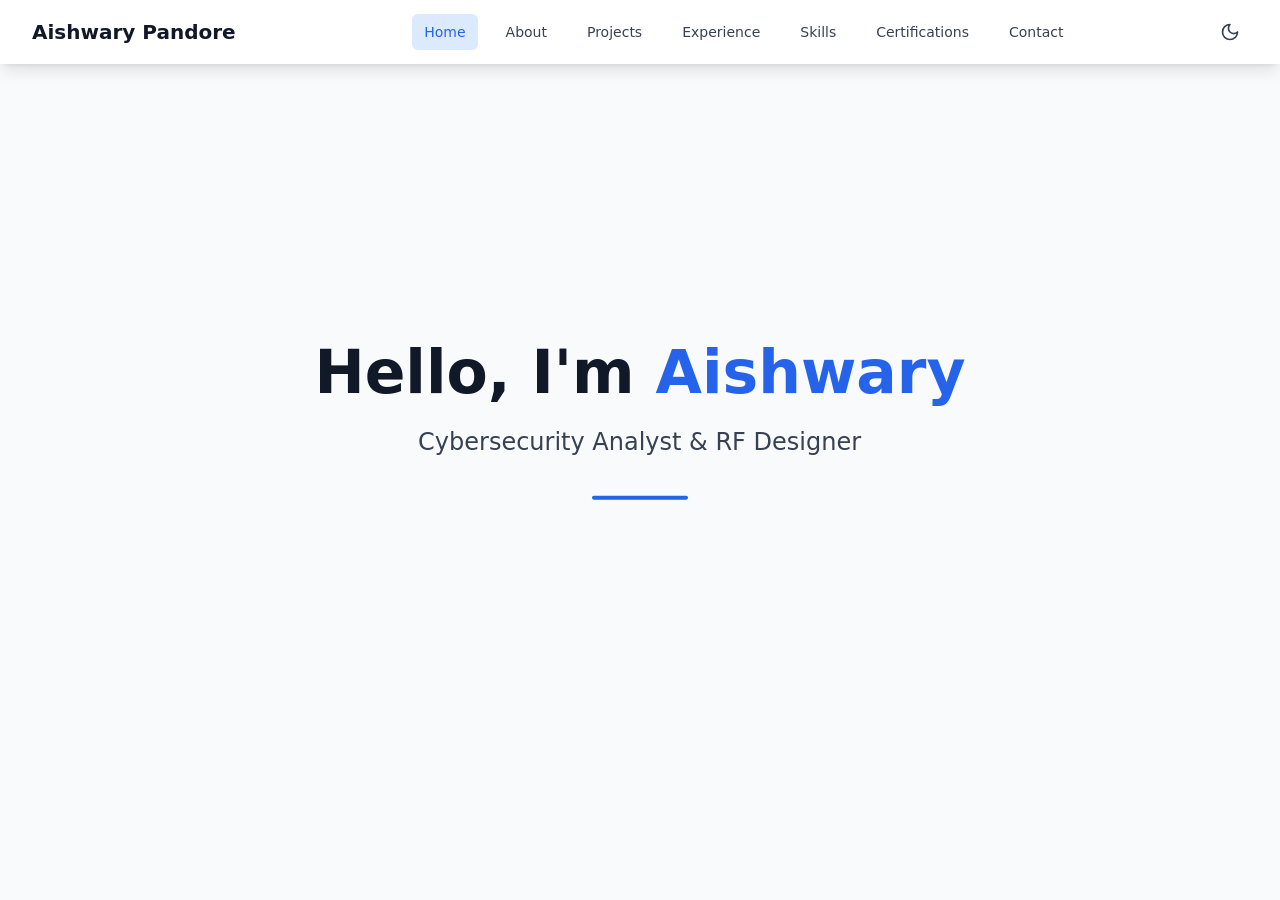
<file: index.html>
<!doctype html>
<html lang="en">
  <head>
    <meta charset="UTF-8" />
    <link rel="icon" type="image/svg+xml" href="/vite.svg" />
    <meta name="viewport" content="width=device-width, initial-scale=1.0" />
    <title>Aishwary Pandore - Cybersecurity Portfolio Website</title>
    <script type="module" crossorigin src="/assets/index-BOqjFChC.js"></script>
    <link rel="stylesheet" crossorigin href="/assets/index-DZjAI3p6.css">
  </head>
  <body>
    <div id="root"></div>
  </body>
</html>
</file>
<file: assets/index-DZjAI3p6.css>
*,:before,:after{--tw-border-spacing-x: 0;--tw-border-spacing-y: 0;--tw-translate-x: 0;--tw-translate-y: 0;--tw-rotate: 0;--tw-skew-x: 0;--tw-skew-y: 0;--tw-scale-x: 1;--tw-scale-y: 1;--tw-pan-x: ;--tw-pan-y: ;--tw-pinch-zoom: ;--tw-scroll-snap-strictness: proximity;--tw-gradient-from-position: ;--tw-gradient-via-position: ;--tw-gradient-to-position: ;--tw-ordinal: ;--tw-slashed-zero: ;--tw-numeric-figure: ;--tw-numeric-spacing: ;--tw-numeric-fraction: ;--tw-ring-inset: ;--tw-ring-offset-width: 0px;--tw-ring-offset-color: #fff;--tw-ring-color: rgb(59 130 246 / .5);--tw-ring-offset-shadow: 0 0 #0000;--tw-ring-shadow: 0 0 #0000;--tw-shadow: 0 0 #0000;--tw-shadow-colored: 0 0 #0000;--tw-blur: ;--tw-brightness: ;--tw-contrast: ;--tw-grayscale: ;--tw-hue-rotate: ;--tw-invert: ;--tw-saturate: ;--tw-sepia: ;--tw-drop-shadow: ;--tw-backdrop-blur: ;--tw-backdrop-brightness: ;--tw-backdrop-contrast: ;--tw-backdrop-grayscale: ;--tw-backdrop-hue-rotate: ;--tw-backdrop-invert: ;--tw-backdrop-opacity: ;--tw-backdrop-saturate: ;--tw-backdrop-sepia: ;--tw-contain-size: ;--tw-contain-layout: ;--tw-contain-paint: ;--tw-contain-style: }::backdrop{--tw-border-spacing-x: 0;--tw-border-spacing-y: 0;--tw-translate-x: 0;--tw-translate-y: 0;--tw-rotate: 0;--tw-skew-x: 0;--tw-skew-y: 0;--tw-scale-x: 1;--tw-scale-y: 1;--tw-pan-x: ;--tw-pan-y: ;--tw-pinch-zoom: ;--tw-scroll-snap-strictness: proximity;--tw-gradient-from-position: ;--tw-gradient-via-position: ;--tw-gradient-to-position: ;--tw-ordinal: ;--tw-slashed-zero: ;--tw-numeric-figure: ;--tw-numeric-spacing: ;--tw-numeric-fraction: ;--tw-ring-inset: ;--tw-ring-offset-width: 0px;--tw-ring-offset-color: #fff;--tw-ring-color: rgb(59 130 246 / .5);--tw-ring-offset-shadow: 0 0 #0000;--tw-ring-shadow: 0 0 #0000;--tw-shadow: 0 0 #0000;--tw-shadow-colored: 0 0 #0000;--tw-blur: ;--tw-brightness: ;--tw-contrast: ;--tw-grayscale: ;--tw-hue-rotate: ;--tw-invert: ;--tw-saturate: ;--tw-sepia: ;--tw-drop-shadow: ;--tw-backdrop-blur: ;--tw-backdrop-brightness: ;--tw-backdrop-contrast: ;--tw-backdrop-grayscale: ;--tw-backdrop-hue-rotate: ;--tw-backdrop-invert: ;--tw-backdrop-opacity: ;--tw-backdrop-saturate: ;--tw-backdrop-sepia: ;--tw-contain-size: ;--tw-contain-layout: ;--tw-contain-paint: ;--tw-contain-style: }*,:before,:after{box-sizing:border-box;border-width:0;border-style:solid;border-color:#e5e7eb}:before,:after{--tw-content: ""}html,:host{line-height:1.5;-webkit-text-size-adjust:100%;-moz-tab-size:4;-o-tab-size:4;tab-size:4;font-family:ui-sans-serif,system-ui,sans-serif,"Apple Color Emoji","Segoe UI Emoji",Segoe UI Symbol,"Noto Color Emoji";font-feature-settings:normal;font-variation-settings:normal;-webkit-tap-highlight-color:transparent}body{margin:0;line-height:inherit}hr{height:0;color:inherit;border-top-width:1px}abbr:where([title]){-webkit-text-decoration:underline dotted;text-decoration:underline dotted}h1,h2,h3,h4,h5,h6{font-size:inherit;font-weight:inherit}a{color:inherit;text-decoration:inherit}b,strong{font-weight:bolder}code,kbd,samp,pre{font-family:ui-monospace,SFMono-Regular,Menlo,Monaco,Consolas,Liberation Mono,Courier New,monospace;font-feature-settings:normal;font-variation-settings:normal;font-size:1em}small{font-size:80%}sub,sup{font-size:75%;line-height:0;position:relative;vertical-align:baseline}sub{bottom:-.25em}sup{top:-.5em}table{text-indent:0;border-color:inherit;border-collapse:collapse}button,input,optgroup,select,textarea{font-family:inherit;font-feature-settings:inherit;font-variation-settings:inherit;font-size:100%;font-weight:inherit;line-height:inherit;letter-spacing:inherit;color:inherit;margin:0;padding:0}button,select{text-transform:none}button,input:where([type=button]),input:where([type=reset]),input:where([type=submit]){-webkit-appearance:button;background-color:transparent;background-image:none}:-moz-focusring{outline:auto}:-moz-ui-invalid{box-shadow:none}progress{vertical-align:baseline}::-webkit-inner-spin-button,::-webkit-outer-spin-button{height:auto}[type=search]{-webkit-appearance:textfield;outline-offset:-2px}::-webkit-search-decoration{-webkit-appearance:none}::-webkit-file-upload-button{-webkit-appearance:button;font:inherit}summary{display:list-item}blockquote,dl,dd,h1,h2,h3,h4,h5,h6,hr,figure,p,pre{margin:0}fieldset{margin:0;padding:0}legend{padding:0}ol,ul,menu{list-style:none;margin:0;padding:0}dialog{padding:0}textarea{resize:vertical}input::-moz-placeholder,textarea::-moz-placeholder{opacity:1;color:#9ca3af}input::placeholder,textarea::placeholder{opacity:1;color:#9ca3af}button,[role=button]{cursor:pointer}:disabled{cursor:default}img,svg,video,canvas,audio,iframe,embed,object{display:block;vertical-align:middle}img,video{max-width:100%;height:auto}[hidden]:where(:not([hidden=until-found])){display:none}.fixed{position:fixed}.left-0{left:0}.right-0{right:0}.top-0{top:0}.z-50{z-index:50}.mx-auto{margin-left:auto;margin-right:auto}.mb-1{margin-bottom:.25rem}.mb-16{margin-bottom:4rem}.mb-2{margin-bottom:.5rem}.mb-3{margin-bottom:.75rem}.mb-4{margin-bottom:1rem}.mb-6{margin-bottom:1.5rem}.ml-0{margin-left:0}.ml-10{margin-left:2.5rem}.mr-2{margin-right:.5rem}.mr-3{margin-right:.75rem}.mr-4{margin-right:1rem}.mt-1{margin-top:.25rem}.mt-16{margin-top:4rem}.mt-2{margin-top:.5rem}.mt-6{margin-top:1.5rem}.mt-8{margin-top:2rem}.block{display:block}.flex{display:flex}.grid{display:grid}.hidden{display:none}.h-1{height:.25rem}.h-16{height:4rem}.h-2{height:.5rem}.min-h-\[calc\(100vh-64px\)\]{min-height:calc(100vh - 64px)}.min-h-screen{min-height:100vh}.w-2{width:.5rem}.w-24{width:6rem}.max-w-2xl{max-width:42rem}.max-w-3xl{max-width:48rem}.max-w-4xl{max-width:56rem}.max-w-6xl{max-width:72rem}.max-w-7xl{max-width:80rem}.flex-shrink-0{flex-shrink:0}.cursor-pointer{cursor:pointer}.grid-cols-1{grid-template-columns:repeat(1,minmax(0,1fr))}.flex-col{flex-direction:column}.flex-wrap{flex-wrap:wrap}.items-start{align-items:flex-start}.items-center{align-items:center}.items-baseline{align-items:baseline}.justify-center{justify-content:center}.justify-between{justify-content:space-between}.gap-2{gap:.5rem}.gap-3{gap:.75rem}.gap-8{gap:2rem}.space-x-4>:not([hidden])~:not([hidden]){--tw-space-x-reverse: 0;margin-right:calc(1rem * var(--tw-space-x-reverse));margin-left:calc(1rem * calc(1 - var(--tw-space-x-reverse)))}.space-y-1>:not([hidden])~:not([hidden]){--tw-space-y-reverse: 0;margin-top:calc(.25rem * calc(1 - var(--tw-space-y-reverse)));margin-bottom:calc(.25rem * var(--tw-space-y-reverse))}.space-y-12>:not([hidden])~:not([hidden]){--tw-space-y-reverse: 0;margin-top:calc(3rem * calc(1 - var(--tw-space-y-reverse)));margin-bottom:calc(3rem * var(--tw-space-y-reverse))}.space-y-3>:not([hidden])~:not([hidden]){--tw-space-y-reverse: 0;margin-top:calc(.75rem * calc(1 - var(--tw-space-y-reverse)));margin-bottom:calc(.75rem * var(--tw-space-y-reverse))}.space-y-4>:not([hidden])~:not([hidden]){--tw-space-y-reverse: 0;margin-top:calc(1rem * calc(1 - var(--tw-space-y-reverse)));margin-bottom:calc(1rem * var(--tw-space-y-reverse))}.space-y-6>:not([hidden])~:not([hidden]){--tw-space-y-reverse: 0;margin-top:calc(1.5rem * calc(1 - var(--tw-space-y-reverse)));margin-bottom:calc(1.5rem * var(--tw-space-y-reverse))}.space-y-8>:not([hidden])~:not([hidden]){--tw-space-y-reverse: 0;margin-top:calc(2rem * calc(1 - var(--tw-space-y-reverse)));margin-bottom:calc(2rem * var(--tw-space-y-reverse))}.overflow-hidden{overflow:hidden}.overflow-x-hidden{overflow-x:hidden}.rounded-full{border-radius:9999px}.rounded-lg{border-radius:.5rem}.rounded-md{border-radius:.375rem}.border{border-width:1px}.border-l-4{border-left-width:4px}.border-blue-200{--tw-border-opacity: 1;border-color:rgb(191 219 254 / var(--tw-border-opacity, 1))}.border-blue-500{--tw-border-opacity: 1;border-color:rgb(59 130 246 / var(--tw-border-opacity, 1))}.border-gray-200{--tw-border-opacity: 1;border-color:rgb(229 231 235 / var(--tw-border-opacity, 1))}.border-green-200{--tw-border-opacity: 1;border-color:rgb(187 247 208 / var(--tw-border-opacity, 1))}.border-green-500{--tw-border-opacity: 1;border-color:rgb(34 197 94 / var(--tw-border-opacity, 1))}.border-purple-200{--tw-border-opacity: 1;border-color:rgb(233 213 255 / var(--tw-border-opacity, 1))}.border-purple-500{--tw-border-opacity: 1;border-color:rgb(168 85 247 / var(--tw-border-opacity, 1))}.border-red-200{--tw-border-opacity: 1;border-color:rgb(254 202 202 / var(--tw-border-opacity, 1))}.border-yellow-200{--tw-border-opacity: 1;border-color:rgb(254 240 138 / var(--tw-border-opacity, 1))}.bg-blue-100{--tw-bg-opacity: 1;background-color:rgb(219 234 254 / var(--tw-bg-opacity, 1))}.bg-blue-50{--tw-bg-opacity: 1;background-color:rgb(239 246 255 / var(--tw-bg-opacity, 1))}.bg-blue-600{--tw-bg-opacity: 1;background-color:rgb(37 99 235 / var(--tw-bg-opacity, 1))}.bg-gray-50{--tw-bg-opacity: 1;background-color:rgb(249 250 251 / var(--tw-bg-opacity, 1))}.bg-green-50{--tw-bg-opacity: 1;background-color:rgb(240 253 244 / var(--tw-bg-opacity, 1))}.bg-purple-50{--tw-bg-opacity: 1;background-color:rgb(250 245 255 / var(--tw-bg-opacity, 1))}.bg-red-50{--tw-bg-opacity: 1;background-color:rgb(254 242 242 / var(--tw-bg-opacity, 1))}.bg-white{--tw-bg-opacity: 1;background-color:rgb(255 255 255 / var(--tw-bg-opacity, 1))}.bg-yellow-50{--tw-bg-opacity: 1;background-color:rgb(254 252 232 / var(--tw-bg-opacity, 1))}.p-2{padding:.5rem}.p-3{padding:.75rem}.p-6{padding:1.5rem}.p-8{padding:2rem}.px-2{padding-left:.5rem;padding-right:.5rem}.px-3{padding-left:.75rem;padding-right:.75rem}.px-4{padding-left:1rem;padding-right:1rem}.py-1{padding-top:.25rem;padding-bottom:.25rem}.py-10{padding-top:2.5rem;padding-bottom:2.5rem}.py-16{padding-top:4rem;padding-bottom:4rem}.py-2{padding-top:.5rem;padding-bottom:.5rem}.pb-3{padding-bottom:.75rem}.pl-4{padding-left:1rem}.pt-2{padding-top:.5rem}.text-center{text-align:center}.text-2xl{font-size:1.5rem;line-height:2rem}.text-4xl{font-size:2.25rem;line-height:2.5rem}.text-base{font-size:1rem;line-height:1.5rem}.text-lg{font-size:1.125rem;line-height:1.75rem}.text-sm{font-size:.875rem;line-height:1.25rem}.text-xl{font-size:1.25rem;line-height:1.75rem}.font-bold{font-weight:700}.font-medium{font-weight:500}.font-semibold{font-weight:600}.uppercase{text-transform:uppercase}.leading-relaxed{line-height:1.625}.tracking-wide{letter-spacing:.025em}.text-blue-600{--tw-text-opacity: 1;color:rgb(37 99 235 / var(--tw-text-opacity, 1))}.text-gray-400{--tw-text-opacity: 1;color:rgb(156 163 175 / var(--tw-text-opacity, 1))}.text-gray-600{--tw-text-opacity: 1;color:rgb(75 85 99 / var(--tw-text-opacity, 1))}.text-gray-700{--tw-text-opacity: 1;color:rgb(55 65 81 / var(--tw-text-opacity, 1))}.text-gray-800{--tw-text-opacity: 1;color:rgb(31 41 55 / var(--tw-text-opacity, 1))}.text-gray-900{--tw-text-opacity: 1;color:rgb(17 24 39 / var(--tw-text-opacity, 1))}.text-green-600{--tw-text-opacity: 1;color:rgb(22 163 74 / var(--tw-text-opacity, 1))}.text-purple-600{--tw-text-opacity: 1;color:rgb(147 51 234 / var(--tw-text-opacity, 1))}.text-red-600{--tw-text-opacity: 1;color:rgb(220 38 38 / var(--tw-text-opacity, 1))}.text-yellow-600{--tw-text-opacity: 1;color:rgb(202 138 4 / var(--tw-text-opacity, 1))}.shadow-lg{--tw-shadow: 0 10px 15px -3px rgb(0 0 0 / .1), 0 4px 6px -4px rgb(0 0 0 / .1);--tw-shadow-colored: 0 10px 15px -3px var(--tw-shadow-color), 0 4px 6px -4px var(--tw-shadow-color);box-shadow:var(--tw-ring-offset-shadow, 0 0 #0000),var(--tw-ring-shadow, 0 0 #0000),var(--tw-shadow)}.transition{transition-property:color,background-color,border-color,text-decoration-color,fill,stroke,opacity,box-shadow,transform,filter,-webkit-backdrop-filter;transition-property:color,background-color,border-color,text-decoration-color,fill,stroke,opacity,box-shadow,transform,filter,backdrop-filter;transition-property:color,background-color,border-color,text-decoration-color,fill,stroke,opacity,box-shadow,transform,filter,backdrop-filter,-webkit-backdrop-filter;transition-timing-function:cubic-bezier(.4,0,.2,1);transition-duration:.15s}.transition-all{transition-property:all;transition-timing-function:cubic-bezier(.4,0,.2,1);transition-duration:.15s}.transition-colors{transition-property:color,background-color,border-color,text-decoration-color,fill,stroke;transition-timing-function:cubic-bezier(.4,0,.2,1);transition-duration:.15s}.transition-transform{transition-property:transform;transition-timing-function:cubic-bezier(.4,0,.2,1);transition-duration:.15s}.duration-300{transition-duration:.3s}html,body,#root{margin:0;padding:0;min-height:100%;overflow-x:hidden;background-color:#111827}html{scroll-behavior:smooth}.hover\:bg-gray-100:hover{--tw-bg-opacity: 1;background-color:rgb(243 244 246 / var(--tw-bg-opacity, 1))}.hover\:text-gray-600:hover{--tw-text-opacity: 1;color:rgb(75 85 99 / var(--tw-text-opacity, 1))}.hover\:shadow-md:hover{--tw-shadow: 0 4px 6px -1px rgb(0 0 0 / .1), 0 2px 4px -2px rgb(0 0 0 / .1);--tw-shadow-colored: 0 4px 6px -1px var(--tw-shadow-color), 0 2px 4px -2px var(--tw-shadow-color);box-shadow:var(--tw-ring-offset-shadow, 0 0 #0000),var(--tw-ring-shadow, 0 0 #0000),var(--tw-shadow)}.hover\:shadow-xl:hover{--tw-shadow: 0 20px 25px -5px rgb(0 0 0 / .1), 0 8px 10px -6px rgb(0 0 0 / .1);--tw-shadow-colored: 0 20px 25px -5px var(--tw-shadow-color), 0 8px 10px -6px var(--tw-shadow-color);box-shadow:var(--tw-ring-offset-shadow, 0 0 #0000),var(--tw-ring-shadow, 0 0 #0000),var(--tw-shadow)}.group:hover .group-hover\:scale-110{--tw-scale-x: 1.1;--tw-scale-y: 1.1;transform:translate(var(--tw-translate-x),var(--tw-translate-y)) rotate(var(--tw-rotate)) skew(var(--tw-skew-x)) skewY(var(--tw-skew-y)) scaleX(var(--tw-scale-x)) scaleY(var(--tw-scale-y))}.group:hover .group-hover\:text-gray-600{--tw-text-opacity: 1;color:rgb(75 85 99 / var(--tw-text-opacity, 1))}.dark\:border-blue-800:is(.dark *){--tw-border-opacity: 1;border-color:rgb(30 64 175 / var(--tw-border-opacity, 1))}.dark\:border-gray-600:is(.dark *){--tw-border-opacity: 1;border-color:rgb(75 85 99 / var(--tw-border-opacity, 1))}.dark\:border-green-800:is(.dark *){--tw-border-opacity: 1;border-color:rgb(22 101 52 / var(--tw-border-opacity, 1))}.dark\:border-purple-800:is(.dark *){--tw-border-opacity: 1;border-color:rgb(107 33 168 / var(--tw-border-opacity, 1))}.dark\:border-red-800:is(.dark *){--tw-border-opacity: 1;border-color:rgb(153 27 27 / var(--tw-border-opacity, 1))}.dark\:border-yellow-800:is(.dark *){--tw-border-opacity: 1;border-color:rgb(133 77 14 / var(--tw-border-opacity, 1))}.dark\:bg-blue-400:is(.dark *){--tw-bg-opacity: 1;background-color:rgb(96 165 250 / var(--tw-bg-opacity, 1))}.dark\:bg-blue-900:is(.dark *){--tw-bg-opacity: 1;background-color:rgb(30 58 138 / var(--tw-bg-opacity, 1))}.dark\:bg-blue-900\/20:is(.dark *){background-color:#1e3a8a33}.dark\:bg-gray-700:is(.dark *){--tw-bg-opacity: 1;background-color:rgb(55 65 81 / var(--tw-bg-opacity, 1))}.dark\:bg-gray-800:is(.dark *){--tw-bg-opacity: 1;background-color:rgb(31 41 55 / var(--tw-bg-opacity, 1))}.dark\:bg-gray-900:is(.dark *){--tw-bg-opacity: 1;background-color:rgb(17 24 39 / var(--tw-bg-opacity, 1))}.dark\:bg-green-900\/20:is(.dark *){background-color:#14532d33}.dark\:bg-purple-900\/20:is(.dark *){background-color:#581c8733}.dark\:bg-red-900\/20:is(.dark *){background-color:#7f1d1d33}.dark\:bg-yellow-900\/20:is(.dark *){background-color:#713f1233}.dark\:text-blue-400:is(.dark *){--tw-text-opacity: 1;color:rgb(96 165 250 / var(--tw-text-opacity, 1))}.dark\:text-gray-300:is(.dark *){--tw-text-opacity: 1;color:rgb(209 213 219 / var(--tw-text-opacity, 1))}.dark\:text-gray-400:is(.dark *){--tw-text-opacity: 1;color:rgb(156 163 175 / var(--tw-text-opacity, 1))}.dark\:text-green-400:is(.dark *){--tw-text-opacity: 1;color:rgb(74 222 128 / var(--tw-text-opacity, 1))}.dark\:text-purple-400:is(.dark *){--tw-text-opacity: 1;color:rgb(192 132 252 / var(--tw-text-opacity, 1))}.dark\:text-red-400:is(.dark *){--tw-text-opacity: 1;color:rgb(248 113 113 / var(--tw-text-opacity, 1))}.dark\:text-white:is(.dark *){--tw-text-opacity: 1;color:rgb(255 255 255 / var(--tw-text-opacity, 1))}.dark\:text-yellow-400:is(.dark *){--tw-text-opacity: 1;color:rgb(250 204 21 / var(--tw-text-opacity, 1))}.dark\:opacity-80:is(.dark *){opacity:.8}.dark\:hover\:bg-gray-800:hover:is(.dark *){--tw-bg-opacity: 1;background-color:rgb(31 41 55 / var(--tw-bg-opacity, 1))}.dark\:hover\:text-gray-300:hover:is(.dark *){--tw-text-opacity: 1;color:rgb(209 213 219 / var(--tw-text-opacity, 1))}.group:hover .dark\:group-hover\:text-gray-300:is(.dark *){--tw-text-opacity: 1;color:rgb(209 213 219 / var(--tw-text-opacity, 1))}@media (min-width: 640px){.sm\:grid-cols-2{grid-template-columns:repeat(2,minmax(0,1fr))}.sm\:px-3{padding-left:.75rem;padding-right:.75rem}.sm\:px-6{padding-left:1.5rem;padding-right:1.5rem}}@media (min-width: 768px){.md\:mb-0{margin-bottom:0}.md\:ml-16{margin-left:4rem}.md\:block{display:block}.md\:hidden{display:none}.md\:grid-cols-2{grid-template-columns:repeat(2,minmax(0,1fr))}.md\:flex-row{flex-direction:row}.md\:items-center{align-items:center}.md\:justify-between{justify-content:space-between}.md\:text-2xl{font-size:1.5rem;line-height:2rem}.md\:text-5xl{font-size:3rem;line-height:1}.md\:text-6xl{font-size:3.75rem;line-height:1}}@media (min-width: 1024px){.lg\:mb-0{margin-bottom:0}.lg\:grid-cols-1{grid-template-columns:repeat(1,minmax(0,1fr))}.lg\:grid-cols-3{grid-template-columns:repeat(3,minmax(0,1fr))}.lg\:flex-row{flex-direction:row}.lg\:items-center{align-items:center}.lg\:justify-between{justify-content:space-between}.lg\:px-8{padding-left:2rem;padding-right:2rem}.lg\:text-2xl{font-size:1.5rem;line-height:2rem}}
</file>
